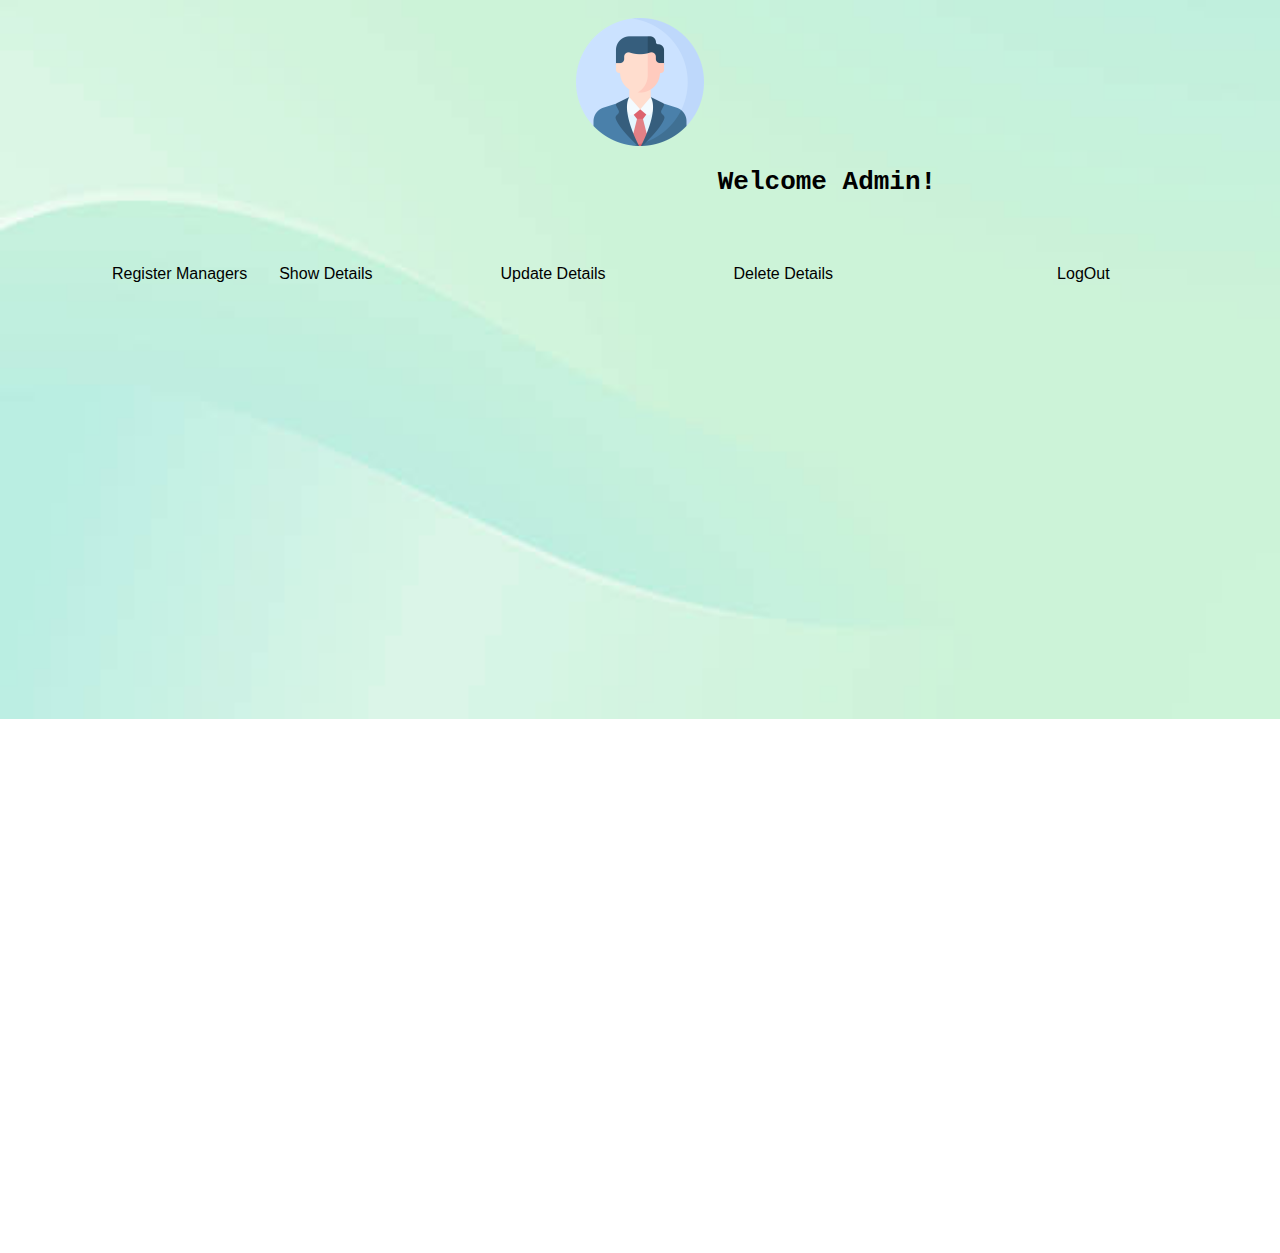
<file: bedbooking/WebContent/admin.html>
<!DOCTYPE html>
<html>
<head>

<style>
body {
 
  background-repeat: no-repeat;
  background-attachment: fixed;  
  font-family: Arial, Helvetica, sans-serif;
  background-image: url("./images/pagebg.jpg");
  background-size: 100%;
  margin: 0;
}

ul {
  list-style-type: none;
  margin: 0;
  padding: 0;
  overflow: hidden;
  background-color: #333;
}

li {
  float: left;
}

li a {
  display: block;
  color: white;
  text-align: center;
  padding: 14px 16px;
  text-decoration: none;
}

li a:hover {
  background-color: #111;
}


li a:hover:not(.active) {
  background-color: #555;
  color: white;
}


/* Center the image and position the close button */
.imgcontainer {
  text-align: center;
  margin: 24px 0 12px 0;
  position: relative;
}

.container{
  padding: 16px;
}

span.psw {
  float: right;
  padding-top: 16px;
}
/* Full-width input fields */
input[type=text], input[type=password] {
  width: 100%;
  padding: 12px 20px;
  margin: 8px 0;
  display: inline-block;
  border: 1px solid #ccc;
  box-sizing: border-box;
}
/* Extra styles for the cancel button */
.cancelbtn {
  width: auto;
  padding: 10px 18px;
  background-color: #f44336;
}

.navbar {
  overflow: hidden;
  background-color: transparent;
  float: left;
}

.navbar a {
  float: left;
  font-size: 16px;
  color: black;
  text-align: center;
  padding: 14px 16px;
  text-decoration: none;
}

.dropdown {
  float: left;
  overflow: hidden;
}

.dropdown .dropbtn {
  font-size: 16px;  
  border: none;
  outline: none;
  color: black;
  padding: 14px 16px;
  background-color: inherit;
  font-family: inherit;
  margin: 0;
}

.navbar a:hover, .dropdown:hover .dropbtn {
  background-color: #05b4b4;
}

.dropdown-content {
  display: none;
  position: absolute;
  background-color: #f9f9f9;
  min-width: 160px;
  box-shadow: 0px 8px 16px 0px rgba(0,0,0,0.2);
  z-index: 1;
}

.dropdown-content a {
  float: none;
  color: black;
  padding: 12px 16px;
  text-decoration: none;
  display: block;
  text-align: left;
}
/* Set a style for all buttons */
button {
  background-color: #04AA6D;
  color: white;
  padding: 14px 20px;
  margin: 8px 0;
  border: none;
  cursor: pointer;
  width: 100%;
}

.dropdown-content a:hover {
  background-color: #ddd;
}

.dropdown:hover .dropdown-content {
  display: block;
}
/* The Modal (background) */
.modal {
  display: none; /* Hidden by default */
  position: fixed; /* Stay in place */
  z-index: 1; /* Sit on top */
  left: 0;
  top: 0;
  width: 100%; /* Full width */
  height: 100%; /* Full height */
  overflow: auto; /* Enable scroll if needed */
  background-color: rgb(0,0,0); /* Fallback color */
  background-color: rgba(0,0,0,0.4); /* Black w/ opacity */
  padding-top: 60px;
}

/* Modal Content/Box */
.modal-content {
  background-color: #fefefe;
  margin: 5% auto 15% auto; /* 5% from the top, 15% from the bottom and centered */
  border: 1px solid #888;
  width: 80%; /* Could be more or less, depending on screen size */
}

/* The Close Button (x) */
.close {
  position: absolute;
  right: 25px;
  top: 0;
  color: #000;
  font-size: 35px;
  font-weight: bold;
}

.close:hover,
.close:focus {
  color: red;
  cursor: pointer;
}

/* Add Zoom Animation */
.animate {
  -webkit-animation: animatezoom 0.6s;
  animation: animatezoom 0.6s;
}

img.avatar {
  width: 10%;
  border-radius: 30%;
}

@-webkit-keyframes animatezoom {
  from {-webkit-transform: scale(0)} 
  to {-webkit-transform: scale(1)}
}
  
@keyframes animatezoom {
  from {transform: scale(0)} 
  to {transform: scale(1)}
}

/* Change styles for span and cancel button on extra small screens */
@media screen and (max-width: 300px) {
  span.psw {
     display: block;
     float: none;
  }
  .cancelbtn {
     width: 100%;
  }
}


</style>
</head>
<body>

<br/>

<center><img src="images/admin.png" alt="Avatar" class="avatar"></center>
    
    <pre><h1>                                              Welcome Admin!</h2></pre><br/><br/>
    <div class="navbar">
  <a href="#register" onclick="document.getElementById('reg01').style.display='block'">&emsp;&emsp;&emsp;&emsp;&emsp;&emsp;Register Managers</a>
 <a href="showmanager?page=1">Show Details</a>
  <a href="#update" onclick="document.getElementById('update01').style.display='block'">&emsp;&emsp;&emsp;&emsp;&emsp;&emsp;Update Details</a>
  <a href="#delete" onclick="document.getElementById('delete01').style.display='block'">&emsp;&emsp;&emsp;&emsp;&emsp;&emsp;Delete Details</a>
  <a href="index.html">&emsp;&emsp;&emsp;&emsp;&emsp;&emsp;&emsp;&emsp;&emsp;&emsp;&emsp;&emsp;LogOut</a>
 
  
</div>

<div id="reg01" class="modal">
  
    <form class="modal-content animate" action="addmanager" method="post">
      <div class="imgcontainer">
        <span onclick="document.getElementById('reg01').style.display='none'" class="close" title="Close Modal">&times;</span>
        <img src="./images/manager.png" alt="Avatar" class="avatar">
      </div>
  
      <div class="container">
      <label for="a_name"><b>Name</b></label>
        <input type="text" placeholder="Enter Name" name="a_name" required>
        <label for="a_email"><b>E-Mail</b></label>
        <input type="text" placeholder="Enter E-Mail" name="a_email" required>
        
        <label for="a_mob"><b>Mobile Number</b></label>
        <input type="text" placeholder="Enter Mobile Number" name="a_mob" required>
        
        <label for="a_address"><b>Address</b></label>
        <input type="text" placeholder="Enter Address" name="a_address" required>
        
        <label for="a_hosp"><b>Enter Which Hospital To Allot?</b></label>
       <select name="a_hosp" id="a_hosp">
       <option value="Crescent Hospital">Crescent Hospital</option>
       <option value="Deshmane Hospital">Deshmane Hospital</option>
       <option value="Neuron Hospital">Neuron Hospital</option>
       </select>
       <br>
      
        <label for="apass"><b>Username</b></label>
        <input type="text" placeholder="Enter Username" name="aname" required>
  
        <label for="apass"><b>Password</b></label>
        <input type="password" placeholder="Enter Password" name="apass" required>
          
        <button type="submit" value="Submit">Submit</button>
        
      </div>
  
      <div class="container" style="background-color:#f1f1f1">
        <button type="button" onclick="document.getElementById('reg01').style.display='none'" class="cancelbtn">Cancel</button>
       
      </div>
      </form>
      </div>
      
      <div id="show01" class="modal">
  
    <form class="modal-content animate" action="showmanager" method="get">
     
      </form>
      </div>
      
<div id="update01" class="modal">
  
    <form class="modal-content animate" action="searchmanager.jsp" method="post">
      <div class="imgcontainer">
        <span onclick="document.getElementById('update01').style.display='none'" class="close" title="Close Modal">&times;</span>
        <img src="./images/doctor2.png" alt="Avatar" class="avatar">
      </div>
  
      <div class="container">
      <label for="a_id"><b>ID No.</b></label>
        <input type="text" placeholder="Enter ID No." name="a_id" required>
        
        <button type="submit" value="search" onclick="document.getElementById('search01').style.display='block'">Search</button>
    </div>
      </form>
      </div>
      
      <div id="delete01" class="modal">
  
    <form class="modal-content animate" action="deletemanager" method="post">
      <div class="imgcontainer">
        <span onclick="document.getElementById('delete01').style.display='none'" class="close" title="Close Modal">&times;</span>
        <img src="./images/doctor2.png" alt="Avatar" class="avatar">
      </div>
  
      <div class="container">
     <label for="a_id"><b>ID No.</b></label>
        <input type="text" placeholder="Enter ID No." name="a_id" required>
        
        <button type="submit" value="delete">Delete</button>
      
      </div>
  
      <div class="container" style="background-color:#f1f1f1">
        <button type="button" onclick="document.getElementById('delete01').style.display='none'" class="cancelbtn">Cancel</button>
       
      </div>
      </form>
      </div>

<div style="margin-left:25%;padding:1px 16px;height:1000px;">
<p></p>
</div>

</body>
</html>
</file>
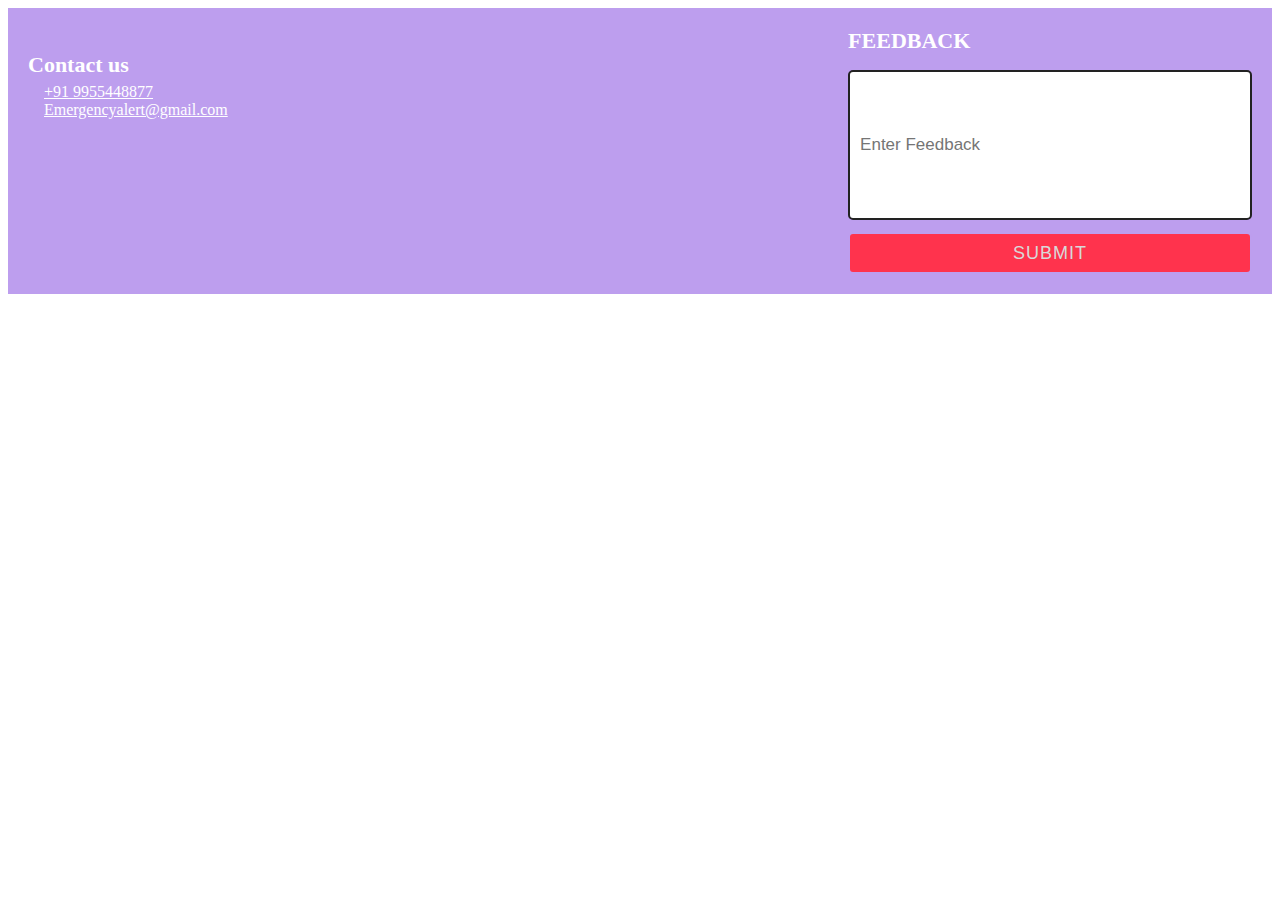
<file: bedbooking/WebContent/contactus.html>
<html>
    <head>
        <meta charset="UTF-8">
        <meta http-equiv="X-UA-Compatible" content="IE=edge">
        <meta name="viewport" content="width=device-width, initial-scale=1.0">
        <title>Documents</title>
        <style>
            footer{
  width: 100%;
  
  bottom: 0;
  left: 0;
  background: #bd9eee;
}
footer .content{
  max-width: 1350px;
  margin: auto;
  padding: 20px;
  display: flex;
  flex-wrap: wrap;
  justify-content: space-between;
}
footer .content p,a{
  color:#fff;
}
footer .content .box{
  width: 33%;
  transition: all 0.4s ease;
}
footer .content .topic{
  font-size: 22px;
  font-weight: 600;
  color: #fff;
  margin-bottom: 16px;

}
footer .content p{
  text-align: justify;
}
footer .content .lower .topic{
  margin: 24px 0 5px 0;
}
footer .content .lower i{
  padding-right: 16px;
}
footer .content .middle{
  padding-left: 80px;
}
footer .content .middle a{
  line-height: 32px;
}
footer .content .right input[type="textarea"]{
  height: 150px;
  width: 100%;
  outline: none;
  color: #d9d9d9;
  background: white;
  border-radius: 5px;
  padding-left: 10px;
  font-size: 17px;
  border: 2px solid #222222;
}
footer .content .right input[type="submit"]{
  height: 42px;
  width: 100%;
  font-size: 18px;
  color: #d9d9d9;
  background:  #ff334d;
  outline: none;
  border-radius: 5px;
  letter-spacing: 1px;
  cursor: pointer;
  margin-top: 12px;
  border: 2px solid #bd9eee;
  transition: all 0.3s ease-in-out;
}
.content .right input[type="submit"]:hover{
  background: none;
  color:  #eb2f06;
}
footer .content .media-icons a{
  font-size: 16px;
  height: 45px;
  width: 45px;
  display: inline-block;
  text-align: center;
  line-height: 43px;
  border-radius: 5px;
  border: 2px solid #222222;
  margin: 30px 5px 0 0;
  transition: all 0.3s ease;
}
.content .media-icons a:hover{
  border-color: #eb2f06;
}
footer .bottom{
  width: 100%;
  text-align: right;
  color: #d9d9d9;
  padding: 0 40px 5px 0;
}
footer .bottom a{
  color: #eb2f06;
}
footer a{
  transition: all 0.3s ease;
}
footer a:hover{
  color: #eb2f06;
}
@media (max-width:1100px) {
  footer .content .middle{
    padding-left: 50px;
  }
}
@media (max-width:950px){
  footer .content .box{
    width: 50%;
  }
  .content .right{
    margin-top: 40px;
  }
}
@media (max-width:560px){
  footer{
    position: relative;
  }
  footer .content .box{
    width: 100%;
    margin-top: 30px;
  }
  footer .content .middle{
    padding-left: 0;
  }
}

</style>
</head>
   
<body>
<!-- Footer -->
<footer class="w3-container" id="contact">
   <div class="content">
     <div class="left box">
       <div class="lower">
         <div class="topic">Contact us</div>
         <div class="phone">
           <a href="9955448877"><i class="fas fa-phone-volume"></i>+91 9955448877</a>
         </div>
         <div class="email">
           <a href="Emergencyalert@gmail.com"><i class="fas fa-envelope"></i>Emergencyalert@gmail.com</a>
         </div>
       </div>
     </div>
     <div class="right box">
       <div class="topic">FEEDBACK</div>
         <input type="textarea" rows="5" cols="40" height="50px" placeholder="Enter Feedback">
         <input type="submit" name="" value="SUBMIT">
     </div>
   
 </footer>

</body>
</html>
</file>
